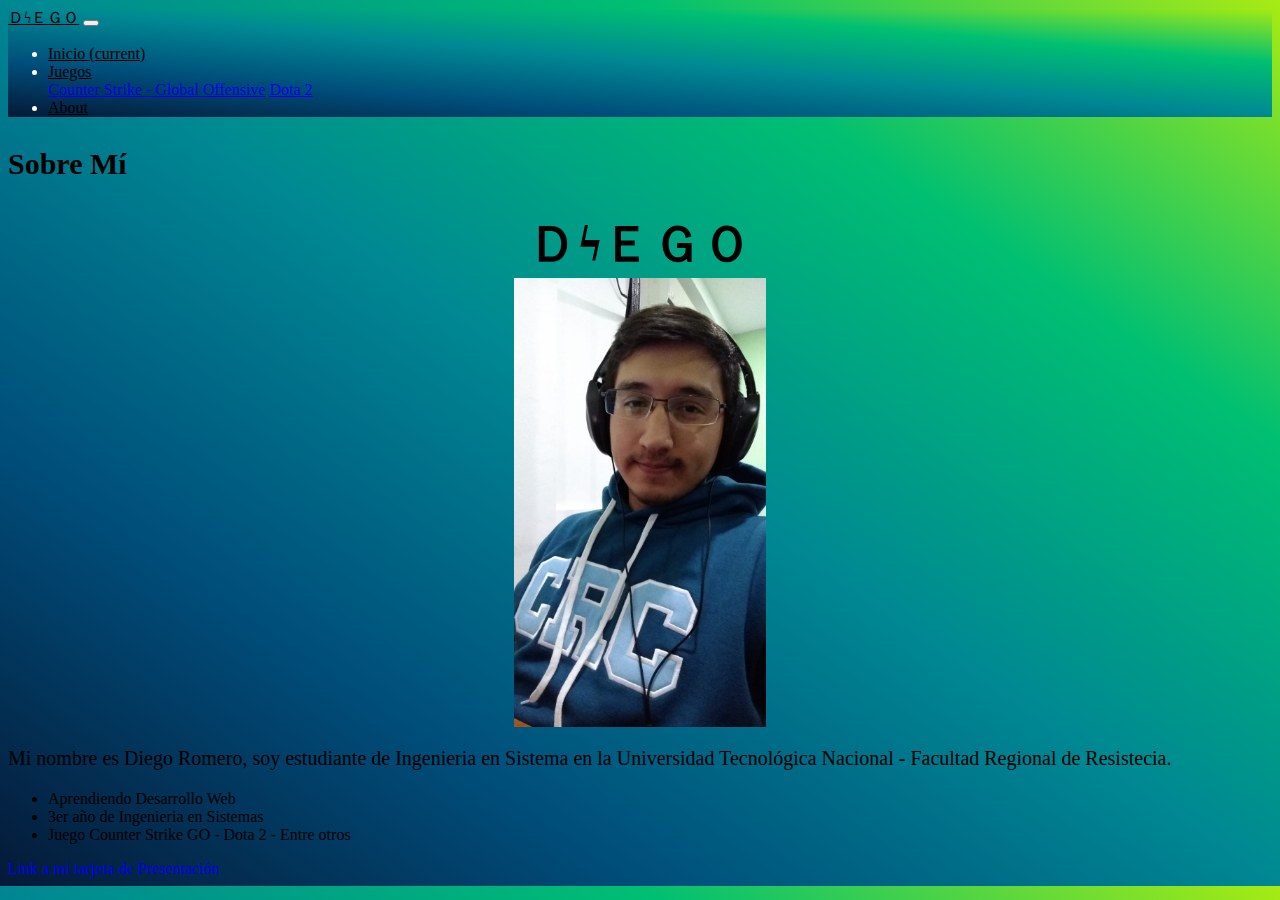
<file: about.html>
<!DOCTYPE html>
<html lang="en">
<head>
    <meta charset="UTF-8">
    <meta http-equiv="X-UA-Compatible" content="IE=edge">
    <meta name="viewport" content="width=device-width, initial-scale=1.0">
    <title>Sobre Mí</title>
    <link href="https://cdn.jsdelivr.net/npm/bootstrap@5.1.3/dist/css/bootstrap.min.css" rel="stylesheet" integrity="sha384-1BmE4kWBq78iYhFldvKuhfTAU6auU8tT94WrHftjDbrCEXSU1oBoqyl2QvZ6jIW3" crossorigin="anonymous">
    <link rel="stylesheet" href="styleAbout.css">
    <script src="jquery-1.11.3.min.js"></script>
    <script src="script.js"></script>
</head>
<body>
  <nav class="navbar navbar-expand-lg navbar-dark bg-primary">
    <div class="container-fluid">
      <a class="navbar-brand" href="#">ＤϟＥＧＯ</a>
      <button class="navbar-toggler" type="button" data-bs-toggle="collapse" data-bs-target="#navbarColor01" aria-controls="navbarColor01" aria-expanded="false" aria-label="Toggle navigation">
        <span class="navbar-toggler-icon"></span>
      </button>
  
      <div class="collapse navbar-collapse" id="navbarColor01">
        <ul class="navbar-nav me-auto">
          <li class="nav-item">
            <a class="nav-link active" href="index.html">Inicio
              <span class="visually-hidden">(current)</span>
            </a>
          </li>
          <li class="nav-item dropdown">
            <a class="nav-link dropdown-toggle" data-bs-toggle="dropdown" href="#" role="button" aria-haspopup="true" aria-expanded="false">Juegos</a>
            <div class="dropdown-menu">
              <a class="dropdown-item" href="#">Counter Strike - Global Offensive</a>
              <a class="dropdown-item" href="#">Dota 2</a>
            </div>
          </li>
          <li class="nav-item">
            <a class="nav-link" target="_new" href="about.html">About</a>
          </li>
        </ul>
      </div>
    </div>
</nav>
    <div class="card mb-3">
        <h3 class="card-header">Sobre Mí</h3>
        <div class="card-body">
          <h5 class="card-title">ＤϟＥＧＯ</h5>
        </div>
        <img src="img/diego.jpeg" class="perfil" alt="">
        <div class="card-body">
          <p class="card-text">Mi nombre es Diego Romero, soy estudiante de Ingenieria en Sistema en la Universidad Tecnológica Nacional - Facultad Regional de Resistecia.</p>
        </div>
        <ul class="list-group list-group-flush">
          <li class="list-group-item">Aprendiendo Desarrollo Web</li>
          <li class="list-group-item">3er año de Ingenieria en Sistemas</li>
          <li class="list-group-item">Juego Counter Strike GO - Dota 2 - Entre otros</li>
        </ul>
        <div class="card-body">
          <a href="https://ddiegor.github.io/About/" class="card-link">Link a mi tarjeta de Presentación</a>
        </div>
      </div>
      <div class="card">
        <script src="https://cdn.jsdelivr.net/npm/bootstrap@5.1.3/dist/js/bootstrap.bundle.min.js" integrity="sha384-ka7Sk0Gln4gmtz2MlQnikT1wXgYsOg+OMhuP+IlRH9sENBO0LRn5q+8nbTov4+1p" crossorigin="anonymous"></script>

</body>
</html>
</file>
<file: styleAbout.css>
body{
    background-image: linear-gradient(to right top, #051937, #004d7a, #008793, #00bf72, #a8eb12);
}
.perfil{
    display: block;
    width: 20%;
    height: 100%;    
    text-align: center;
    margin: auto;
}
.card-header{
    font-size: 30px;
}
.card-title{
    font-size: 50px;
    margin: 0;
    text-align: center;
}
.card-link{
    text-decoration: none;
}
.card-text{
    font-size: 20px;
}
.navbar{
    background-image: linear-gradient(to right top, #051937, #004d7a, #008793, #00bf72, #a8eb12) !important;
    color: white !important;
}
.nav-link{
    color: black !important;
}
.navbar-brand{
    color: black !important;
}
</file>
